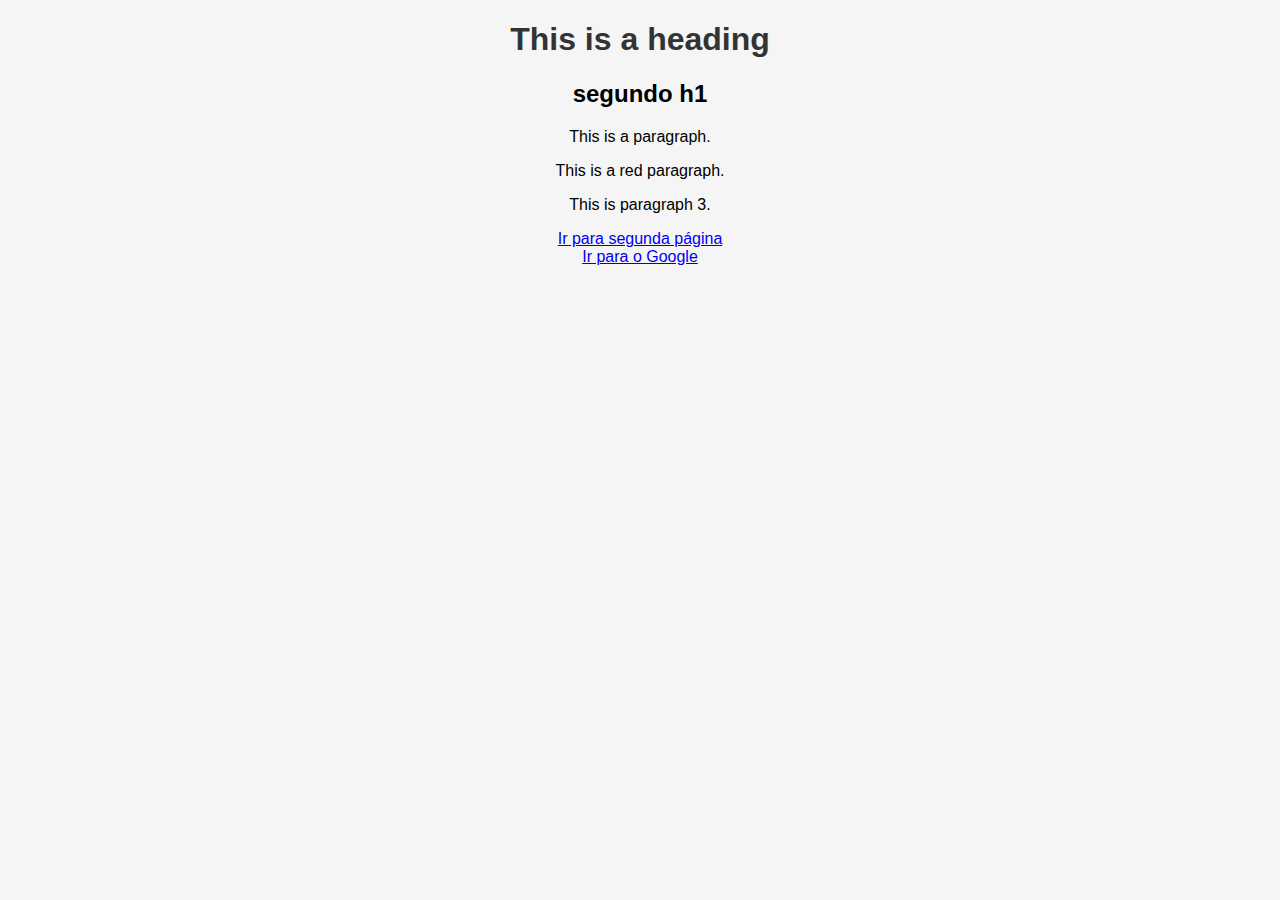
<file: novo 1.html>
<!DOCTYPE html>
<html>
<head>
    <title>Page title</title>
    <link rel="stylesheet" href="style.css"/>
</head>
<body>
    <h1>This is a heading</h1>
    <h2>segundo h1</h2>
    <p>This is a paragraph.</p>
    <p class="paragrafo_vermelho">This is a red paragraph.</p>
    <p>This is paragraph 3.</p>
    <a href="segundaPagina.html">Ir para segunda página</a>
    <br/>
    <a href="https://www.google.com">Ir para o Google</a>
</body>
</html>
</file>
<file: style.css>
body {
    font-family: Arial, sans-serif;
    text-align: center;
    background-color: #f5f5f5;
}

.container {
    max-width: 600px;
    margin: 0 auto;
    background-color: #fff;
    padding: 20px;
    border-radius: 5px;
    box-shadow: 0 0 10px rgba(0, 0, 0, 0.1);
}

h1 {
    color: #333;
}

input, textarea {
    width: 100%;
    margin: 10px 0;
    padding: 10px;
    border: 1px solid #ccc;
    border-radius: 5px;
}

button {
    background-color: #007BFF;
    color: #fff;
    border: none;
    padding: 10px 20px;
    border-radius: 5px;
    cursor: pointer;
}

#storyContainer {
    margin-top: 20px;
    text-align: left;
}
</file>
